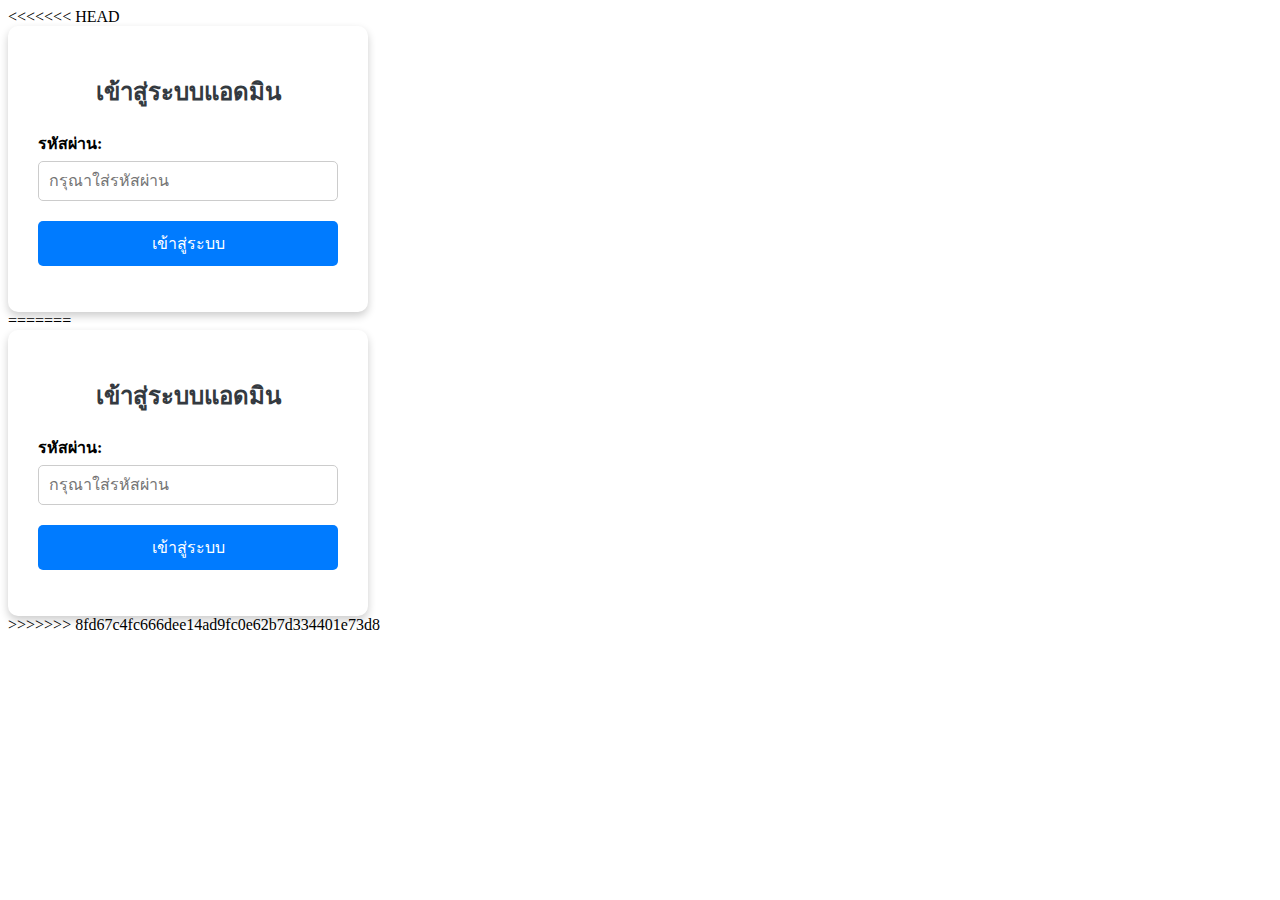
<file: admin.html>
<<<<<<< HEAD
<!DOCTYPE html>
<html lang="th">
<head>
    <meta charset="UTF-8">
    <meta name="viewport" content="width=device-width, initial-scale=1.0">
    <title>Admin Login</title>
    <link rel="stylesheet" href="admin-styles.css">
</head>
<body>
    <div class="admin-login-container">
        <h1 class="admin-title">เข้าสู่ระบบแอดมิน</h1>
        <form id="admin-login-form">
            <div class="form-group">
                <label for="admin-password">รหัสผ่าน:</label>
                <input type="password" id="admin-password" class="form-control" placeholder="กรุณาใส่รหัสผ่าน">
            </div>
            <button type="button" class="btn btn-primary" onclick="verifyAdminPassword()">เข้าสู่ระบบ</button>
            <div id="error-message" class="error-message"></div>
        </form>
    </div>
    <script src="admin.js"></script>
</body>
</html>
=======
<!DOCTYPE html>
<html lang="th">
<head>
    <meta charset="UTF-8">
    <meta name="viewport" content="width=device-width, initial-scale=1.0">
    <title>Admin Login</title>
    <link rel="stylesheet" href="admin-styles.css">
</head>
<body>
    <div class="admin-login-container">
        <h1 class="admin-title">เข้าสู่ระบบแอดมิน</h1>
        <form id="admin-login-form">
            <div class="form-group">
                <label for="admin-password">รหัสผ่าน:</label>
                <input type="password" id="admin-password" class="form-control" placeholder="กรุณาใส่รหัสผ่าน">
            </div>
            <button type="button" class="btn btn-primary" onclick="verifyAdminPassword()">เข้าสู่ระบบ</button>
            <div id="error-message" class="error-message"></div>
        </form>
    </div>
    <script src="admin.js"></script>
</body>
</html>
>>>>>>> 8fd67c4fc666dee14ad9fc0e62b7d334401e73d8
</file>
<file: admin-styles.css>
<<<<<<< HEAD
body {
    font-family: Arial, sans-serif;
    background-color: #f4f4f9;
    margin: 0;
    padding: 0;
    display: flex;
    justify-content: center;
    align-items: center;
    height: 100vh;
}

.admin-login-container {
    background: white;
    padding: 30px;
    border-radius: 10px;
    box-shadow: 0 4px 8px rgba(0, 0, 0, 0.2);
    text-align: center;
    width: 300px;
}

.admin-title {
    margin-bottom: 20px;
    font-size: 1.5rem;
    color: #343a40;
}

.form-group {
    margin-bottom: 20px;
    text-align: left;
}

.form-group label {
    display: block;
    font-weight: bold;
    margin-bottom: 5px;
}

.form-control {
    width: 100%;
    padding: 10px;
    border: 1px solid #ccc;
    border-radius: 5px;
    font-size: 1rem;
}

.btn {
    padding: 10px 20px;
    font-size: 1rem;
    color: white;
    background-color: #007bff;
    border: none;
    border-radius: 5px;
    cursor: pointer;
    transition: background-color 0.3s ease;
    width: 100%;
}

.btn:hover {
    background-color: #0056b3;
}

.error-message {
    color: red;
    font-size: 0.9rem;
    margin-top: 10px;
    display: none;
}
=======
body {
    font-family: Arial, sans-serif;
    background-color: #f4f4f9;
    margin: 0;
    padding: 0;
    display: flex;
    justify-content: center;
    align-items: center;
    height: 100vh;
}

.admin-login-container {
    background: white;
    padding: 30px;
    border-radius: 10px;
    box-shadow: 0 4px 8px rgba(0, 0, 0, 0.2);
    text-align: center;
    width: 300px;
}

.admin-title {
    margin-bottom: 20px;
    font-size: 1.5rem;
    color: #343a40;
}

.form-group {
    margin-bottom: 20px;
    text-align: left;
}

.form-group label {
    display: block;
    font-weight: bold;
    margin-bottom: 5px;
}

.form-control {
    width: 100%;
    padding: 10px;
    border: 1px solid #ccc;
    border-radius: 5px;
    font-size: 1rem;
}

.btn {
    padding: 10px 20px;
    font-size: 1rem;
    color: white;
    background-color: #007bff;
    border: none;
    border-radius: 5px;
    cursor: pointer;
    transition: background-color 0.3s ease;
    width: 100%;
}

.btn:hover {
    background-color: #0056b3;
}

.error-message {
    color: red;
    font-size: 0.9rem;
    margin-top: 10px;
    display: none;
}
>>>>>>> 8fd67c4fc666dee14ad9fc0e62b7d334401e73d8
</file>
